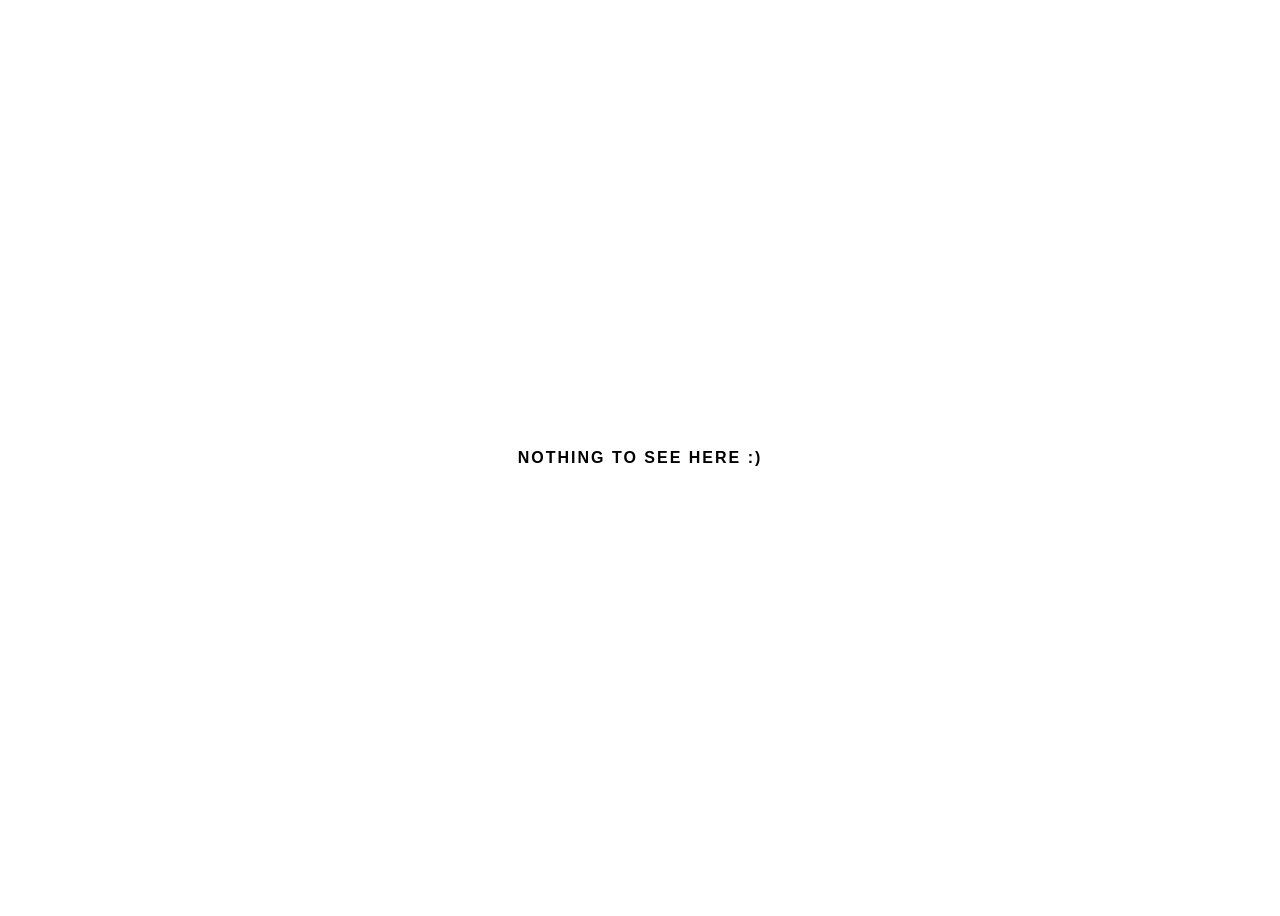
<file: index.html>
<!DOCTYPE html>
<html lang="en">
  <head>
    <meta charset="UTF-8" />
    <meta name="viewport" content="width=device-width, initial-scale=1.0" />
    <link rel="preconnect" href="https://fonts.googleapis.com" />
    <link rel="preconnect" href="https://fonts.gstatic.com" crossorigin />
    <link
      href="https://fonts.googleapis.com/css2?family=Caveat:wght@400..700&display=swap"
      rel="stylesheet"
    />
    <link rel="stylesheet" href="index.css">
    <title>Site</title>
  </head>
    <body>
      Nothing to see here :)
    </body>
  </body>
</html>
</file>
<file: index.css>
body {
  display: flex;
  justify-content: center;
  align-items: center;
  font-weight: 600;
  height: 100vh;
  text-transform: uppercase;
  letter-spacing: 2px;
  font-family: Verdana, Geneva, Tahoma, sans-serif;
}
</file>
